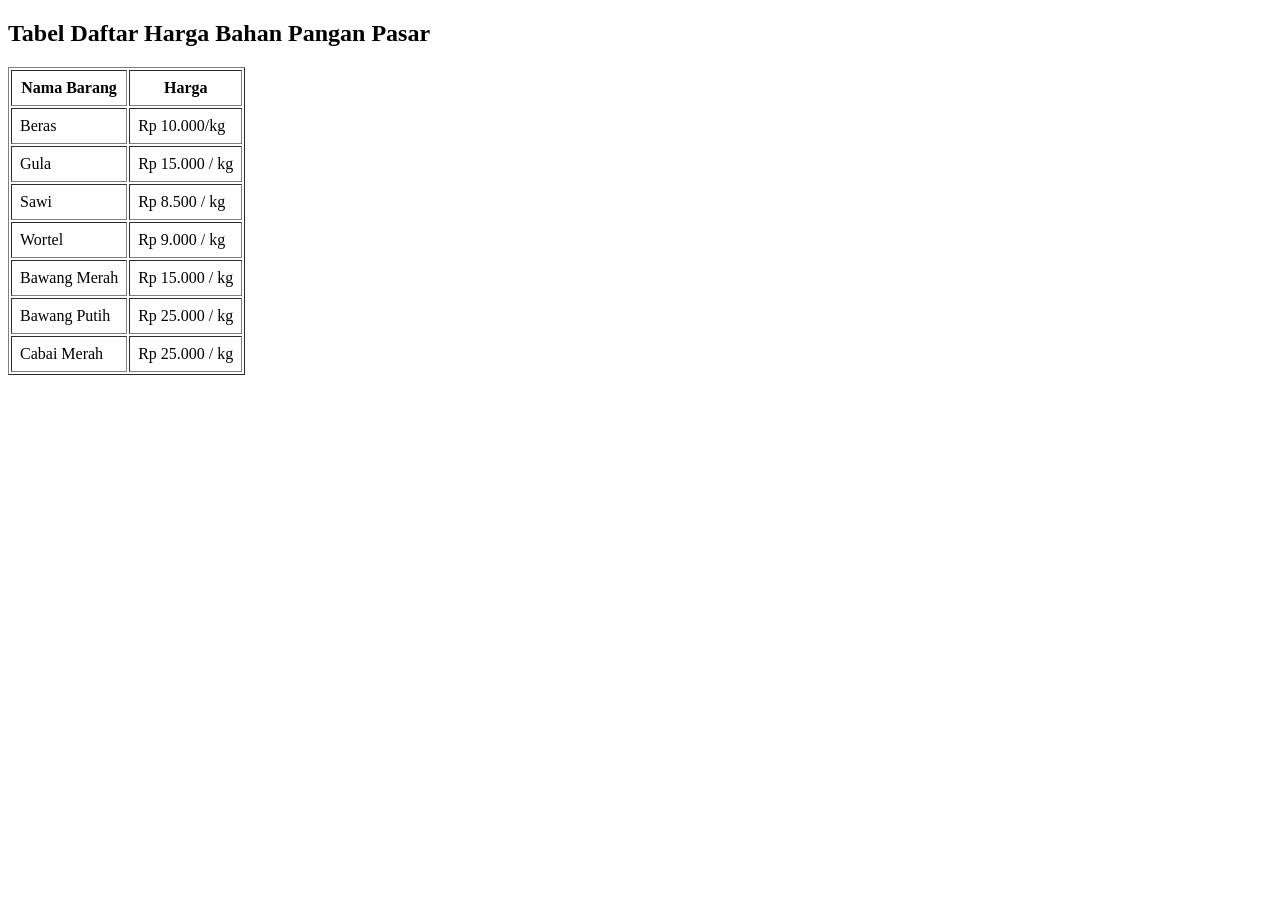
<file: MP3_XHTML_Table/XHTML_Table_1_13279/index.html>
<?xml version="1.0" encoding="UTF-8"?>
<!DOCTYPE html PUBLIC "-//W3C//DTD XHTML 1.0 Strict//EN
" "http://www.w3.org/TR/xhtml1/DTD/xhtml1-strict.dtd">
<html xmlns="http://www.w3.org/1999/xhtml">
<head>
    <meta http-equiv="Content-Type" content="text/html; charset=UTF-8" />
    <title>Tabel Daftar Harga</title>
</head>
<body>
    <h2>Tabel Daftar Harga Bahan Pangan Pasar</h2>
    <table border="1" cellpadding="8">
        <tr>
            <th>Nama Barang</th>
            <th>Harga</th>
        </tr>
        <tr>
            <td>Beras</td>
            <td>Rp 10.000/kg</td>
        </tr>
        <tr>
            <td>Gula</td>
            <td>Rp 15.000 / kg</td>
        </tr>
        <tr>
           <td>Sawi</td> 
           <td>Rp 8.500 / kg</td>
        </tr>
        <tr>
            <td>Wortel</td>
            <td>Rp 9.000 / kg</td>
        </tr>
        <tr>
            <td>Bawang Merah</td>
            <td>Rp 15.000 / kg</td>
        </tr>
        <tr>
            <td>Bawang Putih</td>
            <td>Rp 25.000 / kg</td>
        </tr>
        <tr>
            <td>Cabai Merah</td>
            <td>Rp 25.000 / kg</td>
        </tr>
    </table>
</body>
</html>
</file>
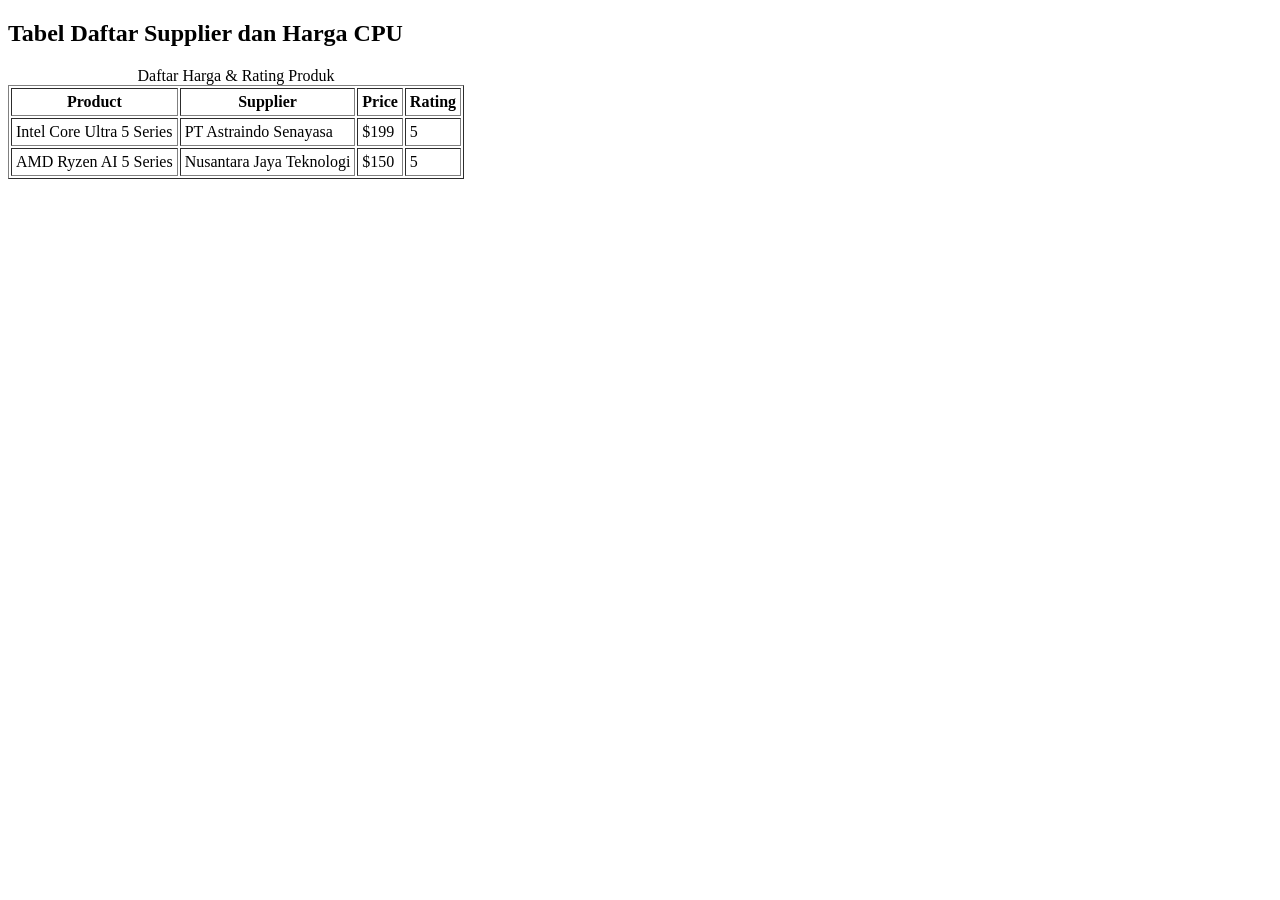
<file: MP3_XHTML_Table/XHTML_Table_2_13279/index.html>
<?xml version="1.0" encoding="UTF-8"?>
<!DOCTYPE html PUBLIC "-//W3C//DTD XHTML 1.0 Strict//EN
" "http://www.w3.org/TR/xhtml1/DTD/xhtml1-strict.dtd">
<html xmlns="http://www.w3.org/1999/xhtml">
<head>
    <meta http-equiv="Content-Type" content="text/html; charset=UTF-8" />
    <title>Kostumisasi Tabel XHTML</title>
</head>
<body>
    <h2>Tabel Daftar Supplier dan Harga CPU</h2>
    <table border="1" cellpadding="4">
        <caption>Daftar Harga &amp; Rating Produk</caption>
        <tr>
            <th>Product</th>
            <th>Supplier</th>
            <th>Price</th>
            <th>Rating</th>
        </tr>
        <tr>
            <td>Intel Core Ultra 5 Series</td>
            <td>PT Astraindo Senayasa</td>
            <td>$199</td>
            <td>5</td>
        </tr>
        <tr>
            <td>AMD Ryzen AI 5 Series</td>
            <td>Nusantara Jaya Teknologi</td>
            <td>$150</td>
            <td>5</td>
        </tr>
    </table>
</body>
</html>
</file>
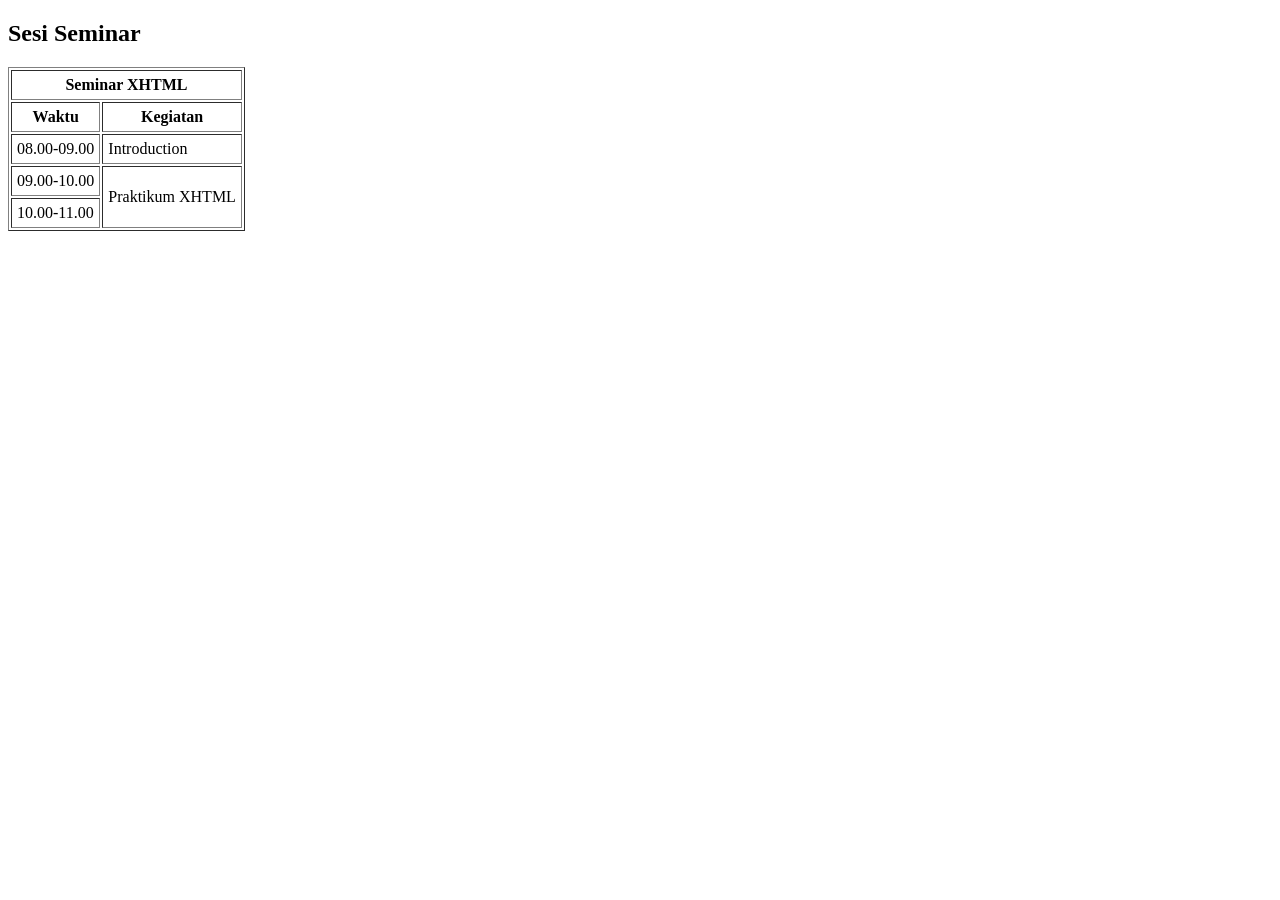
<file: MP3_XHTML_Table/XHTML_Table_3_13279/index.html>
<?xml version="1.0" encoding="UTF-8"?>
<!DOCTYPE html PUBLIC "-//W3C//DTD XHTML 1.0 Strict//EN
" "http://www.w3.org/TR/xhtml1/DTD/xhtml1-strict.dtd">
<html xmlns="http://www.w3.org/1999/xhtml">
<head>
    <title>Menggabungkan Baris Kolom XHTML Table</title>
</head>
<body>
    <h2>Sesi Seminar</h2>
    <table border="1" cellpadding="5">
        <tr>
            <th colspan="2">Seminar XHTML</th>
        </tr>
        <tr>
            <th>Waktu</th>
            <th>Kegiatan</th>
        </tr>
        <tr>
            <td>08.00-09.00</td>
            <td>Introduction</td>
        </tr>
        <tr>
            <td>09.00-10.00</td>
            <td rowspan="2">Praktikum XHTML</td>
        </tr>
        <tr>
            <td>10.00-11.00</td>
        </tr>
    </table>
</body>
</html>
</file>
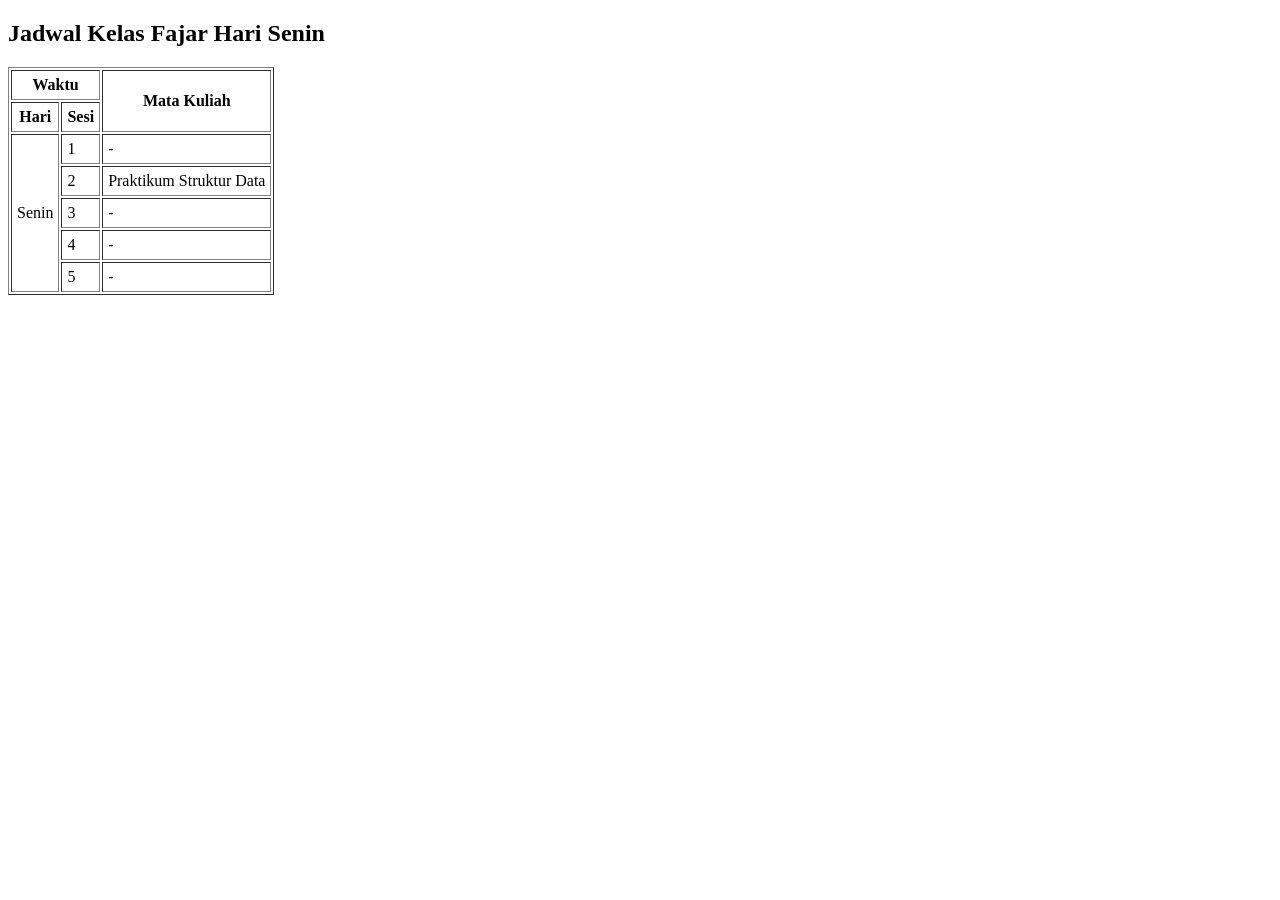
<file: MP3_XHTML_Table/XHTML_Table_4_13279/index.html>
<?xml version="1.0" encoding="UTF-8"?>
<!DOCTYPE html PUBLIC "-//W3C//DTD XHTML 1.0 Strict//EN
" "http://www.w3.org/TR/xhtml1/DTD/xhtml1-strict.dtd">
<html xmlns="http://www.w3.org/1999/xhtml">
<head>
    <meta http-equiv="Content-Type" content="text/html; charset=UTF-8" />
    <title>Tabel Kelas Fajar Hari Senin</title>
</head>
<body>
    <h2>Jadwal Kelas Fajar Hari Senin</h2>
    <table border="1" cellpadding="5">
        <tr>
            <th colspan="2">Waktu</th>
            <th rowspan="2">Mata Kuliah</th>
        </tr>
        <tr>
            <th>Hari</th>
            <th>Sesi</th>
        </tr>
        <tr>
            <td rowspan="5">Senin</td>
            <td>1</td>
            <td>-</td>
        </tr>
        <tr>
            <td>2</td>
            <td>Praktikum Struktur Data</td>
        </tr>
        <tr>
            <td>3</td>
            <td>-</td>
        </tr>
        <tr>
            <td>4</td>
            <td>-</td>
        </tr>
        <tr>
            <td>5</td>
            <td>-</td>
        </tr>
    </table>
</body>
</html>
</file>
